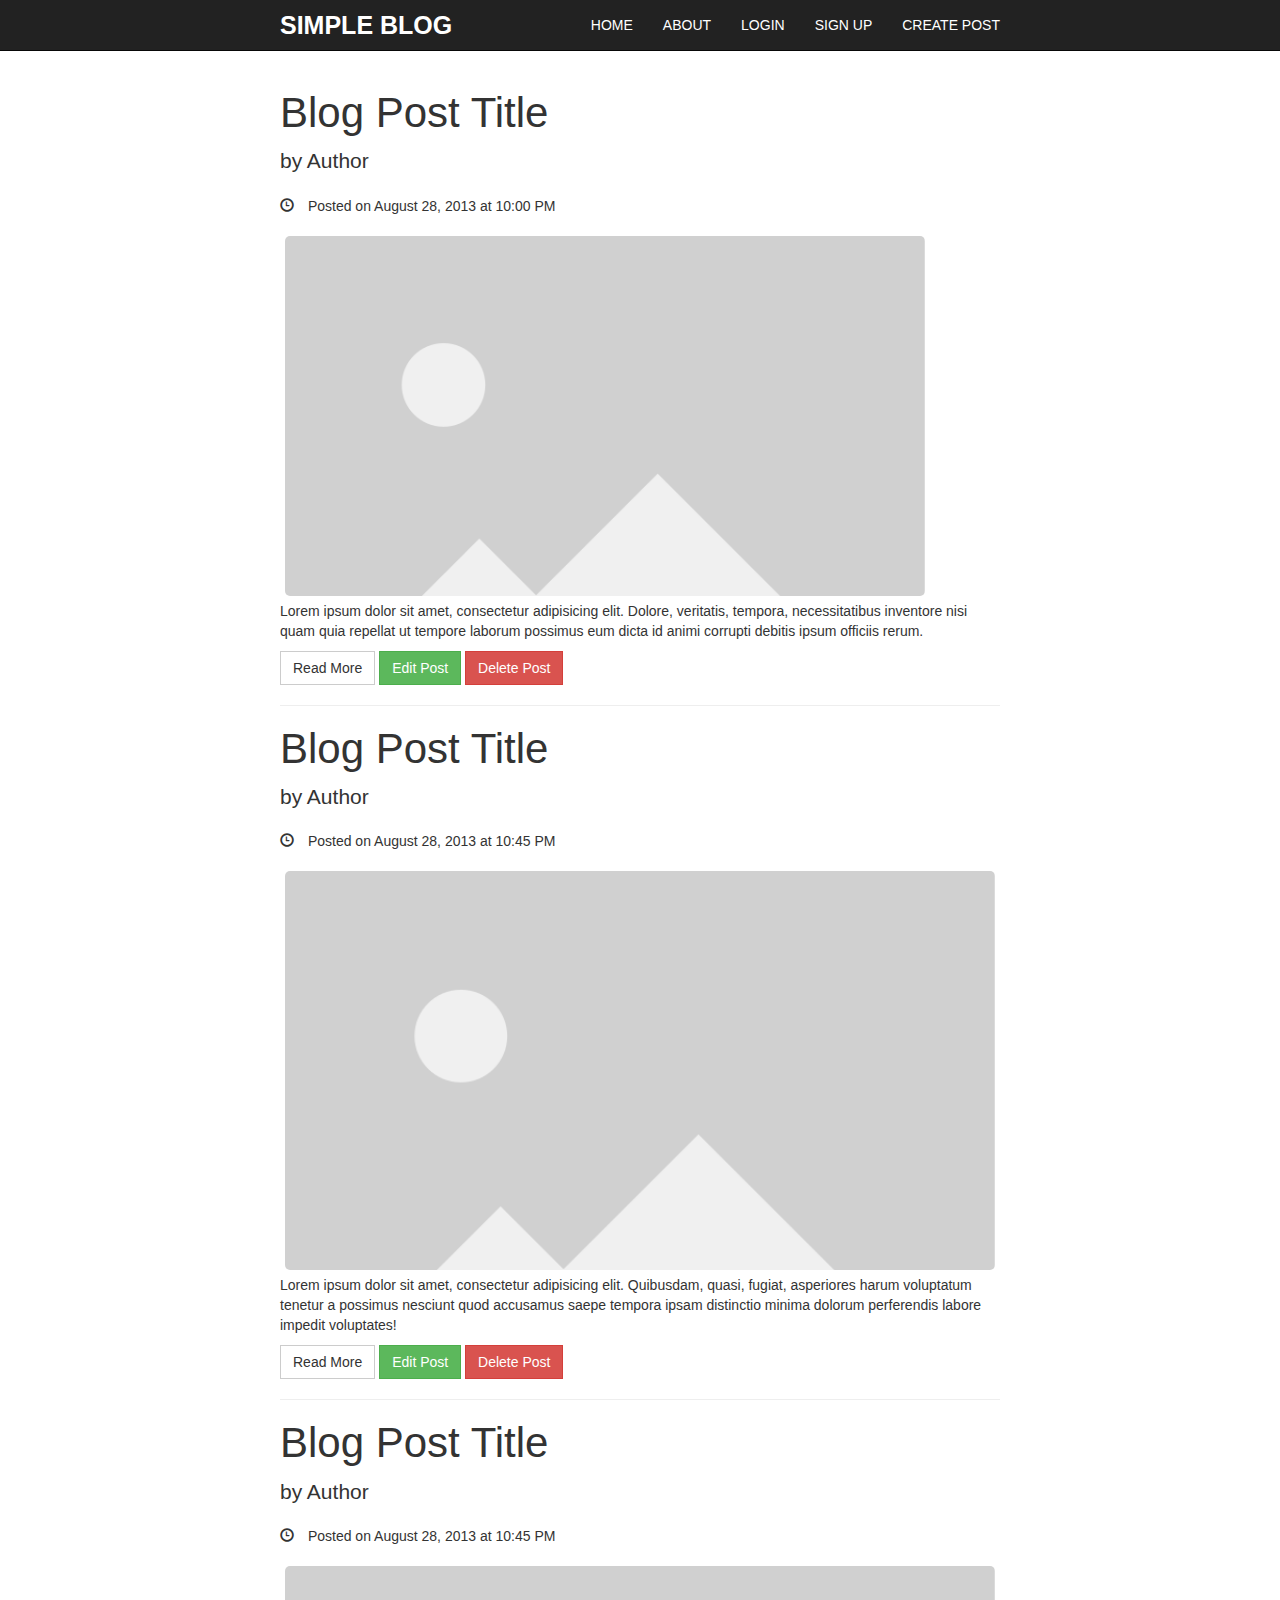
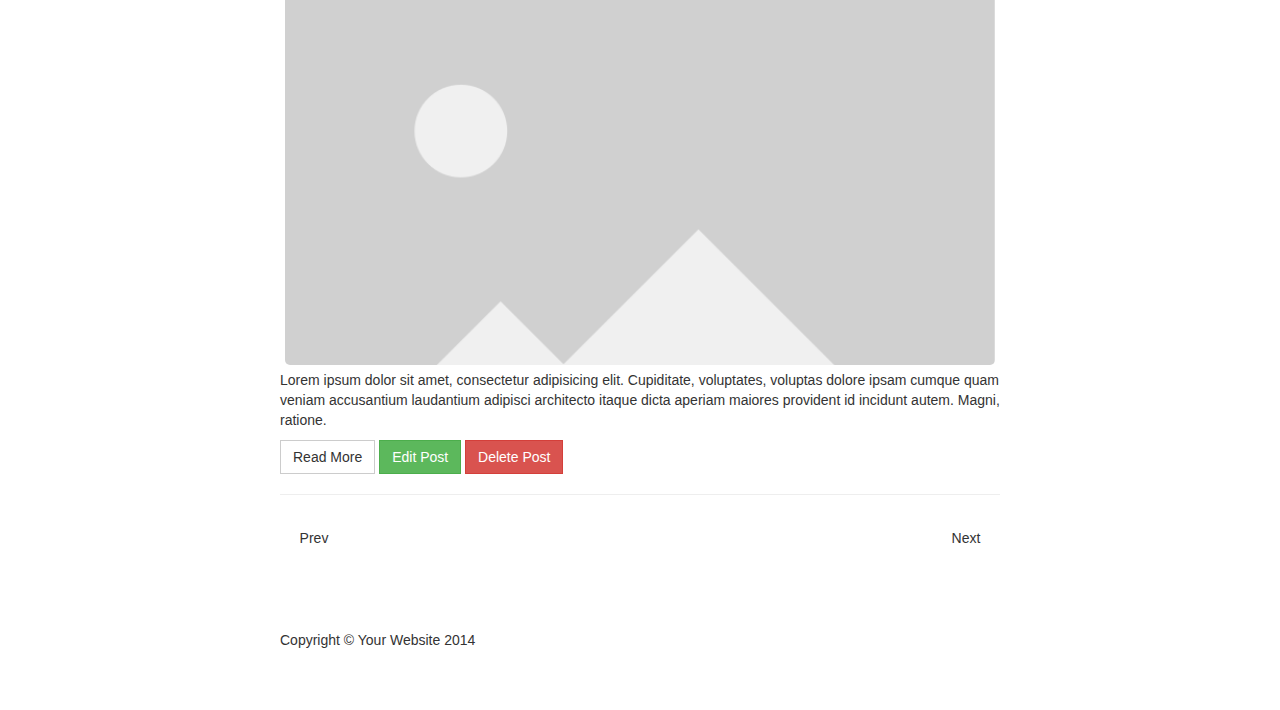
<file: index.html>
<!DOCTYPE html>
<html lang="en">
  <head>
    <meta charset="utf-8" />
    <meta http-equiv="X-UA-Compatible" content="IE=edge" />
    <meta name="viewport" content="width=device-width, initial-scale=1" />
    <meta name="description" content="" />
    <meta name="author" content="" />

    <title>Home - Simple Blog Template</title>

    <!-- Bootstrap Core CSS -->
    <link href="css/bootstrap.min.css" rel="stylesheet" />

    <!-- Custom CSS -->
    <link href="css/simple-blog-template.css" rel="stylesheet" />

    <!--Font Awesome Icons-->
    <link
      rel="stylesheet"
      href="https://cdnjs.cloudflare.com/ajax/libs/font-awesome/4.7.0/css/font-awesome.min.css"
    />
  </head>

  <body>
    <!-- Navigation -->
    <nav class="navbar navbar-inverse navbar-fixed-top" role="navigation">
      <div class="container">
        <!-- Brand and toggle get grouped for better mobile display -->
        <div class="navbar-header">
          <button
            type="button"
            class="navbar-toggle"
            data-toggle="collapse"
            data-target="#bs-example-navbar-collapse-1"
          >
            <span class="sr-only">Toggle navigation</span>
            <span class="icon-bar"></span>
            <span class="icon-bar"></span>
            <span class="icon-bar"></span>
          </button>
          <a class="navbar-brand" href="index.html">Simple Blog</a>
        </div>
        <!-- Collect the nav links, forms, and other content for toggling -->
        <div class="collapse navbar-collapse" id="bs-example-navbar-collapse-1">
          <ul class="nav navbar-nav navbar-right">
            <li>
              <a href="index.html">Home</a>
            </li>
            <li>
              <a href="about.html">About</a>
            </li>
            <li>
              <a href="login.html">Login</a>
            </li>
            <li>
              <a href="signup.html">Sign up</a>
            </li>
            <li>
              <a href="newpost.html">Create Post</a>
            </li>
          </ul>
        </div>
        <!-- /.navbar-collapse -->
      </div>
      <!-- /.container -->
    </nav>

    <!-- Page Content -->
    <div class="container">
      <div class="row">
        <!-- Blog Entries Column -->
        <div class="col-md-12">
          <!-- First Blog Post -->
          <h2 class="post-title">
            <a href="post.html">Blog Post Title</a>
          </h2>
          <p class="lead">by Author</p>
          <p>
            <span class="glyphicon glyphicon-time"></span> Posted on August 28,
            2013 at 10:00 PM
          </p>
          <img
            src="./images/image1.png"
            class="post-img-thumbnail"
            alt="image title"
          />
          <p>
            Lorem ipsum dolor sit amet, consectetur adipisicing elit. Dolore,
            veritatis, tempora, necessitatibus inventore nisi quam quia repellat
            ut tempore laborum possimus eum dicta id animi corrupti debitis
            ipsum officiis rerum.
          </p>
          <a class="btn btn-default" href="post.html">Read More</a>
          <a class="btn btn-success" href="#">Edit Post</a>
          <a class="btn btn-danger" href="#">Delete Post</a>

          <hr />

          <!-- Second Blog Post -->
          <h2 class="post-title">
            <a href="post.html">Blog Post Title</a>
          </h2>
          <p class="lead">by Author</p>
          <p>
            <span class="glyphicon glyphicon-time"></span> Posted on August 28,
            2013 at 10:45 PM
          </p>
          <img src="./images/image1.png" class="post-img" alt="image title" />
          <p>
            Lorem ipsum dolor sit amet, consectetur adipisicing elit. Quibusdam,
            quasi, fugiat, asperiores harum voluptatum tenetur a possimus
            nesciunt quod accusamus saepe tempora ipsam distinctio minima
            dolorum perferendis labore impedit voluptates!
          </p>
          <a class="btn btn-default" href="post.html">Read More</a>
          <a class="btn btn-success" href="#">Edit Post</a>
          <a class="btn btn-danger" href="#">Delete Post</a>

          <hr />

          <!-- Third Blog Post -->
          <h2 class="post-title">
            <a href="post.html">Blog Post Title</a>
          </h2>
          <p class="lead">by Author</p>
          <p>
            <span class="glyphicon glyphicon-time"></span> Posted on August 28,
            2013 at 10:45 PM
          </p>
          <img src="./images/image1.png" class="post-img" alt="image title" />
          <p>
            Lorem ipsum dolor sit amet, consectetur adipisicing elit.
            Cupiditate, voluptates, voluptas dolore ipsam cumque quam veniam
            accusantium laudantium adipisci architecto itaque dicta aperiam
            maiores provident id incidunt autem. Magni, ratione.
          </p>
          <a class="btn btn-default" href="post.html">Read More</a>
          <a class="btn btn-success" href="#">Edit Post</a>
          <a class="btn btn-danger" href="#">Delete Post</a>

          <hr />

          <!-- Pager -->
          <ul class="pager">
            <li class="previous">
              <a href="#">Prev</a>
            </li>
            <li class="next">
              <a href="#">Next</a>
            </li>
          </ul>
        </div>
      </div>
      <!-- /.row -->
    </div>
    <!-- /.container -->

    <!-- Footer -->
    <footer>
      <div class="container">
        <div class="row">
          <div class="col-lg-12">
            <p>Copyright &copy; Your Website 2014</p>
          </div>
          <!-- /.col-lg-12 -->
        </div>
        <!-- /.row -->
      </div>
    </footer>

    <!-- jQuery -->
    <script src="js/jquery.js"></script>

    <!-- Bootstrap Core JavaScript -->
    <script src="js/bootstrap.min.js"></script>
  </body>
</html>
</file>
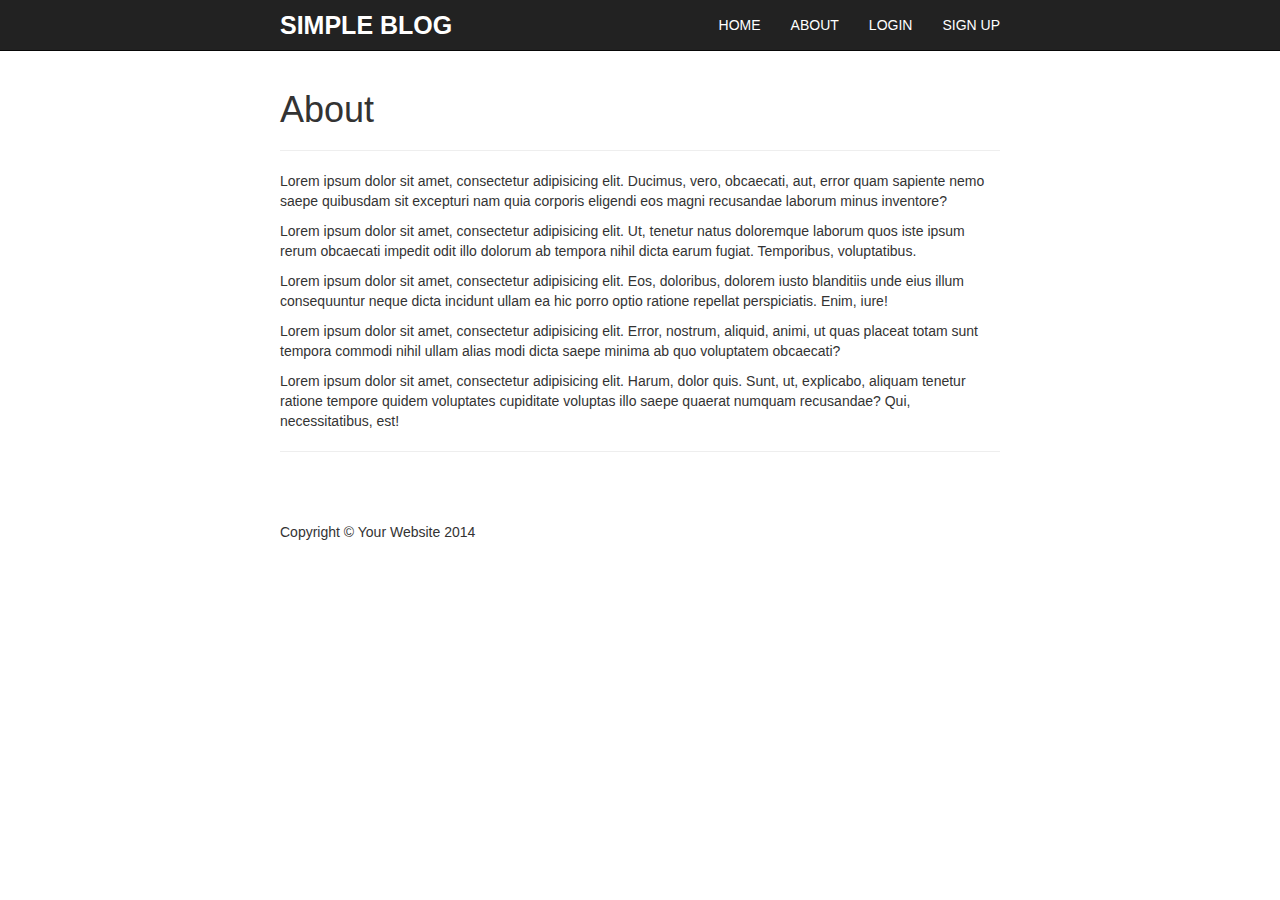
<file: about.html>
<!DOCTYPE html>
<html lang="en">
  <head>
    <meta charset="utf-8" />
    <meta http-equiv="X-UA-Compatible" content="IE=edge" />
    <meta name="viewport" content="width=device-width, initial-scale=1" />
    <meta name="description" content="" />
    <meta name="author" content="" />

    <title>About - Simple Blog Template</title>

    <!-- Bootstrap Core CSS -->
    <link href="css/bootstrap.min.css" rel="stylesheet" />

    <!-- Custom CSS -->
    <link href="css/simple-blog-template.css" rel="stylesheet" />

    <!--Font Awesome Icons-->
    <link
      rel="stylesheet"
      href="https://cdnjs.cloudflare.com/ajax/libs/font-awesome/4.7.0/css/font-awesome.min.css"
    />
  </head>

  <body>
    <!-- Navigation -->
    <nav class="navbar navbar-inverse navbar-fixed-top" role="navigation">
      <div class="container">
        <!-- Brand and toggle get grouped for better mobile display -->
        <div class="navbar-header">
          <button
            type="button"
            class="navbar-toggle"
            data-toggle="collapse"
            data-target="#bs-example-navbar-collapse-1"
          >
            <span class="sr-only">Toggle navigation</span>
            <span class="icon-bar"></span>
            <span class="icon-bar"></span>
            <span class="icon-bar"></span>
          </button>
          <a class="navbar-brand" href="index.html">Simple Blog</a>
        </div>
        <!-- Collect the nav links, forms, and other content for toggling -->
        <div class="collapse navbar-collapse" id="bs-example-navbar-collapse-1">
          <ul class="nav navbar-nav navbar-right">
            <li>
              <a href="index.html">Home</a>
            </li>
            <li>
              <a href="about.html">About</a>
            </li>
            <li>
              <a href="login.html">Login</a>
            </li>
            <li>
              <a href="signup.html">Sign up</a>
            </li>
          </ul>
        </div>
        <!-- /.navbar-collapse -->
      </div>
      <!-- /.container -->
    </nav>

    <!-- Page Content -->
    <div class="container">
      <div class="row">
        <div class="col-lg-12">
          <!-- Title -->
          <h1>About</h1>

          <hr />

          <!-- Post Content -->
          <p>
            Lorem ipsum dolor sit amet, consectetur adipisicing elit. Ducimus,
            vero, obcaecati, aut, error quam sapiente nemo saepe quibusdam sit
            excepturi nam quia corporis eligendi eos magni recusandae laborum
            minus inventore?
          </p>
          <p>
            Lorem ipsum dolor sit amet, consectetur adipisicing elit. Ut,
            tenetur natus doloremque laborum quos iste ipsum rerum obcaecati
            impedit odit illo dolorum ab tempora nihil dicta earum fugiat.
            Temporibus, voluptatibus.
          </p>
          <p>
            Lorem ipsum dolor sit amet, consectetur adipisicing elit. Eos,
            doloribus, dolorem iusto blanditiis unde eius illum consequuntur
            neque dicta incidunt ullam ea hic porro optio ratione repellat
            perspiciatis. Enim, iure!
          </p>
          <p>
            Lorem ipsum dolor sit amet, consectetur adipisicing elit. Error,
            nostrum, aliquid, animi, ut quas placeat totam sunt tempora commodi
            nihil ullam alias modi dicta saepe minima ab quo voluptatem
            obcaecati?
          </p>
          <p>
            Lorem ipsum dolor sit amet, consectetur adipisicing elit. Harum,
            dolor quis. Sunt, ut, explicabo, aliquam tenetur ratione tempore
            quidem voluptates cupiditate voluptas illo saepe quaerat numquam
            recusandae? Qui, necessitatibus, est!
          </p>

          <hr />
        </div>
      </div>
      <!-- /.row -->
    </div>
    <!-- /.container -->

    <!-- Footer -->
    <footer>
      <div class="container">
        <div class="row">
          <div class="col-lg-12">
            <p>Copyright &copy; Your Website 2014</p>
          </div>
          <!-- /.col-lg-12 -->
        </div>
        <!-- /.row -->
      </div>
    </footer>

    <!-- jQuery -->
    <script src="js/jquery.js"></script>

    <!-- Bootstrap Core JavaScript -->
    <script src="js/bootstrap.min.js"></script>
  </body>
</html>
</file>
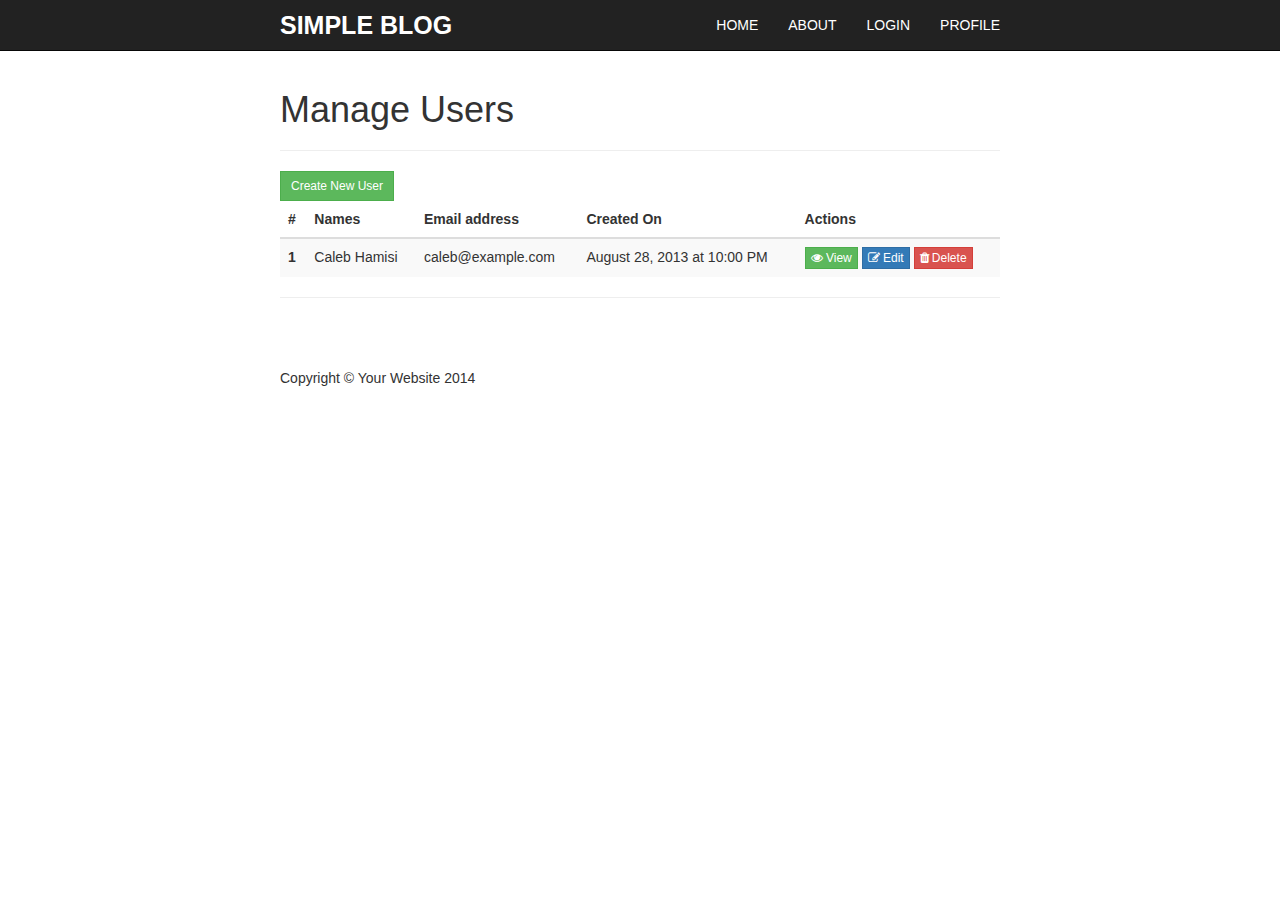
<file: dashboard.html>
<!DOCTYPE html>
<html lang="en">

<head>
    <meta charset="utf-8" />
    <meta http-equiv="X-UA-Compatible" content="IE=edge" />
    <meta name="viewport" content="width=device-width, initial-scale=1" />
    <meta name="description" content="" />
    <meta name="author" content="" />

    <title>Manage Users - Simple Blog Template</title>

    <!-- Bootstrap Core CSS -->
    <link href="css/bootstrap.min.css" rel="stylesheet" />

    <!-- Custom CSS -->
    <link href="css/simple-blog-template.css" rel="stylesheet" />

    <!--Font Awesome Icons-->
    <link rel="stylesheet" href="https://cdnjs.cloudflare.com/ajax/libs/font-awesome/4.7.0/css/font-awesome.min.css" />
</head>

<body>
    <!-- Navigation -->
    <nav class="navbar navbar-inverse navbar-fixed-top" role="navigation">
        <div class="container">
            <!-- Brand and toggle get grouped for better mobile display -->
            <div class="navbar-header">
                <button type="button" class="navbar-toggle" data-toggle="collapse"
                    data-target="#bs-example-navbar-collapse-1">
                    <span class="sr-only">Toggle navigation</span>
                    <span class="icon-bar"></span>
                    <span class="icon-bar"></span>
                    <span class="icon-bar"></span>
                </button>
                <a class="navbar-brand" href="index.html">Simple Blog</a>
            </div>
            <!-- Collect the nav links, forms, and other content for toggling -->
            <div class="collapse navbar-collapse" id="bs-example-navbar-collapse-1">
                <ul class="nav navbar-nav navbar-right">
                    <li>
                        <a href="index.html">Home</a>
                    </li>
                    <li>
                        <a href="about.html">About</a>
                    </li>
                    <li>
                        <a href="login.html">Login</a>
                    </li>
                    <li>
                        <a href="profile.html">Profile</a>
                    </li>
                </ul>
            </div>
            <!-- /.navbar-collapse -->
        </div>
        <!-- /.container -->
    </nav>

    <!-- Page Content -->
    <div class="container">
        <div class="row">
            <div class="col-lg-12">
                <!-- Title -->
                <h1>Manage Users</h1>
                <hr />
               <a href="register.html">
                 <button type="button" class="text-right btn btn-sm btn-success">
                    </i> Create New User
                </button>
               </a>
                <!-- User Posts -->
                <table class="table table-striped">
                    <thead>
                        <tr>
                            <th scope="col">#</th>
                            <th scope="col">Names</th>
                            <th scope="col">Email address</th>
                            <th scope="col">Created On</th>
                            <th scope="col">Actions</th>
                        </tr>
                    </thead>
                    <tbody>
                        <tr>
                            <th scope="row">1</th>
                            <td>Caleb Hamisi</td>
                            <td>caleb@example.com</td>
                            <td>August 28, 2013 at 10:00 PM</td>
                            <td>
                                <div class="margin">
                                    <button type="button" class="btn btn-xs btn-success">
                                        <i class="fa fa-eye"></i> View
                                    </button>
                                    <button type="button" class="btn btn-xs btn-primary">
                                        <i class="fa fa-edit"></i> Edit
                                    </button>
                                    <button type="button" class="btn btn-xs btn-danger">
                                        <i class="fa fa-trash"></i> Delete
                                    </button>
                                </div>
                            </td>
                        </tr>
                    </tbody>
                </table>

                <hr />
            </div>
        </div>
        <!-- /.row -->
    </div>
    <!-- /.container -->

    <!-- Footer -->
    <footer>
        <div class="container">
            <div class="row">
                <div class="col-lg-12">
                    <p>Copyright &copy; Your Website 2014</p>
                </div>
                <!-- /.col-lg-12 -->
            </div>
            <!-- /.row -->
        </div>
    </footer>

    <!-- jQuery -->
    <script src="js/jquery.js"></script>

    <!-- Bootstrap Core JavaScript -->
    <script src="js/bootstrap.min.js"></script>
</body>

</html>
</file>
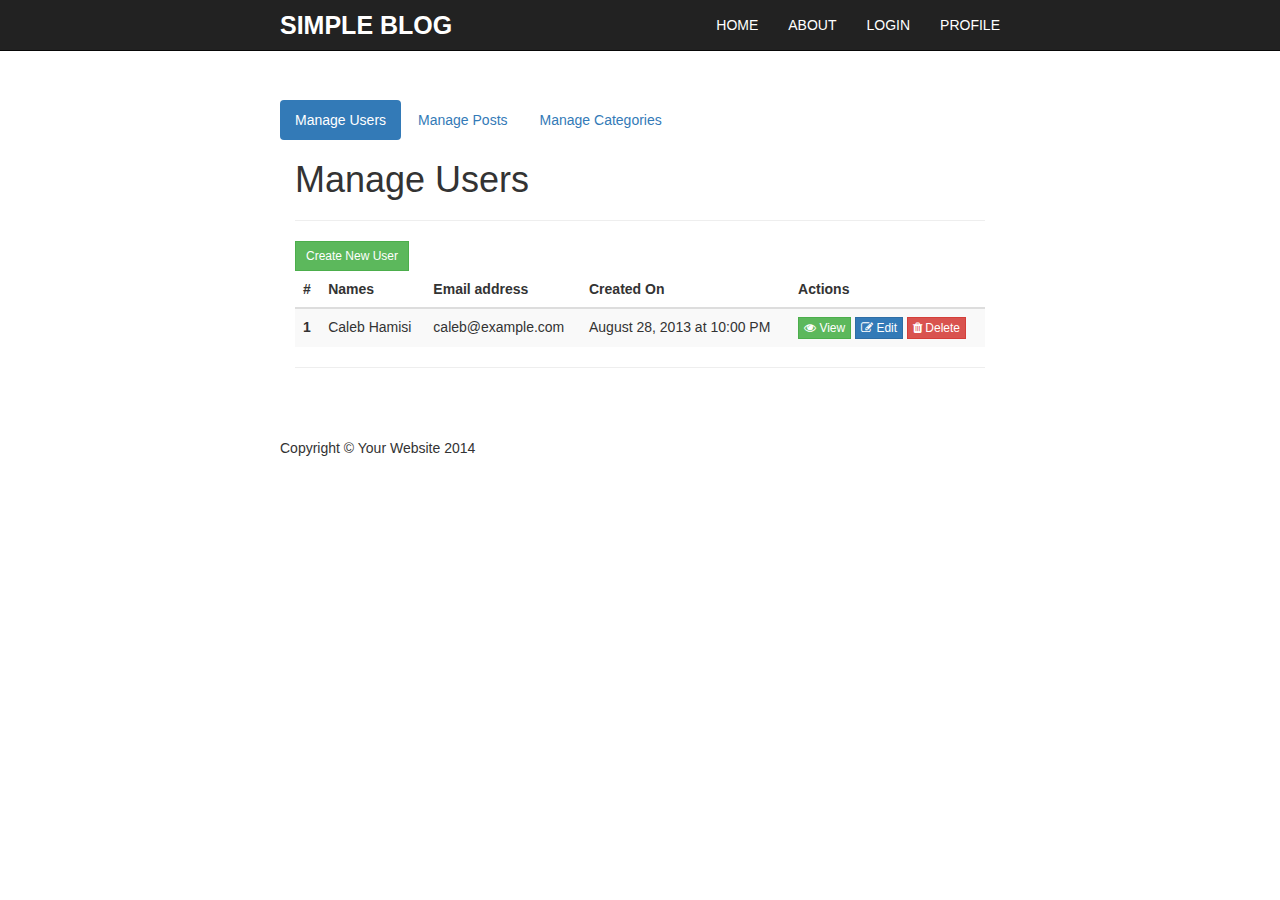
<file: dashboard2.html>
<!DOCTYPE html>
<html lang="en">
  <head>
    <meta charset="utf-8" />
    <meta http-equiv="X-UA-Compatible" content="IE=edge" />
    <meta name="viewport" content="width=device-width, initial-scale=1" />
    <meta name="description" content="" />
    <meta name="author" content="" />

    <title>Manage Users - Simple Blog Template</title>

    <!-- Bootstrap Core CSS -->
    <link href="css/bootstrap.min.css" rel="stylesheet" />

    <!-- Custom CSS -->
    <link href="css/simple-blog-template.css" rel="stylesheet" />

    <!--Font Awesome Icons-->
    <link
      rel="stylesheet"
      href="https://cdnjs.cloudflare.com/ajax/libs/font-awesome/4.7.0/css/font-awesome.min.css"
    />
  </head>

  <body>
    <!-- Navigation -->
    <nav class="navbar navbar-inverse navbar-fixed-top" role="navigation">
      <div class="container">
        <!-- Brand and toggle get grouped for better mobile display -->
        <div class="navbar-header">
          <button
            type="button"
            class="navbar-toggle"
            data-toggle="collapse"
            data-target="#bs-example-navbar-collapse-1"
          >
            <span class="sr-only">Toggle navigation</span>
            <span class="icon-bar"></span>
            <span class="icon-bar"></span>
            <span class="icon-bar"></span>
          </button>
          <a class="navbar-brand" href="index.html">Simple Blog</a>
        </div>
        <!-- Collect the nav links, forms, and other content for toggling -->
        <div class="collapse navbar-collapse" id="bs-example-navbar-collapse-1">
          <ul class="nav navbar-nav navbar-right">
            <li>
              <a href="index.html">Home</a>
            </li>
            <li>
              <a href="about.html">About</a>
            </li>
            <li>
              <a href="login.html">Login</a>
            </li>
            <li>
              <a href="profile.html">Profile</a>
            </li>
          </ul>
        </div>
        <!-- /.navbar-collapse -->
      </div>
      <!-- /.container -->
    </nav>


    <!-- /.container -->
    <div style="margin-top: 30px;;" class="container">
      <ul class="nav nav-pills">
        <li class="active">
          <a href="#users" data-toggle="tab">Manage Users</a>
        </li>
        <li><a href="#posts" data-toggle="tab">Manage Posts</a></li>
         <li><a href="#categories" data-toggle="tab">Manage Categories</a></li>
      </ul>

      <div class="tab-content clearfix">
        <div class="tab-pane active" id="users">
        <div class="col-lg-12">
                <!-- Title -->
                <h1>Manage Users</h1>
                <hr />
               <a href="register.html">
                 <button type="button" class="text-right btn btn-sm btn-success">
                    </i> Create New User
                </button>
               </a>
                <!-- User Posts -->
                <table class="table table-striped">
                    <thead>
                        <tr>
                            <th scope="col">#</th>
                            <th scope="col">Names</th>
                            <th scope="col">Email address</th>
                            <th scope="col">Created On</th>
                            <th scope="col">Actions</th>
                        </tr>
                    </thead>
                    <tbody>
                        <tr>
                            <th scope="row">1</th>
                            <td>Caleb Hamisi</td>
                            <td>caleb@example.com</td>
                            <td>August 28, 2013 at 10:00 PM</td>
                            <td>
                                <div class="margin">
                                    <button type="button" class="btn btn-xs btn-success">
                                        <i class="fa fa-eye"></i> View
                                    </button>
                                    <button type="button" class="btn btn-xs btn-primary">
                                        <i class="fa fa-edit"></i> Edit
                                    </button>
                                    <button type="button" class="btn btn-xs btn-danger">
                                        <i class="fa fa-trash"></i> Delete
                                    </button>
                                </div>
                            </td>
                        </tr>
                    </tbody>
                </table>

                <hr />
            </div>
        </div>
        <div class="tab-pane" id="posts">
          <h3>
            <p>Posts</p>
          </h3>
        </div>
        <div class="tab-pane" id="categories">
          <h3>
           <p>Categories</p>
          </h3>
        </div>
      </div>
    </div>

    <!-- Footer -->
    <footer>
      <div class="container">
        <div class="row">
          <div class="col-lg-12">
            <p>Copyright &copy; Your Website 2014</p>
          </div>
          <!-- /.col-lg-12 -->
        </div>
        <!-- /.row -->
      </div>
    </footer>

    <!-- jQuery -->
    <script src="js/jquery.js"></script>

    <!-- Bootstrap Core JavaScript -->
    <script src="js/bootstrap.min.js"></script>
  </body>
</html>
</file>
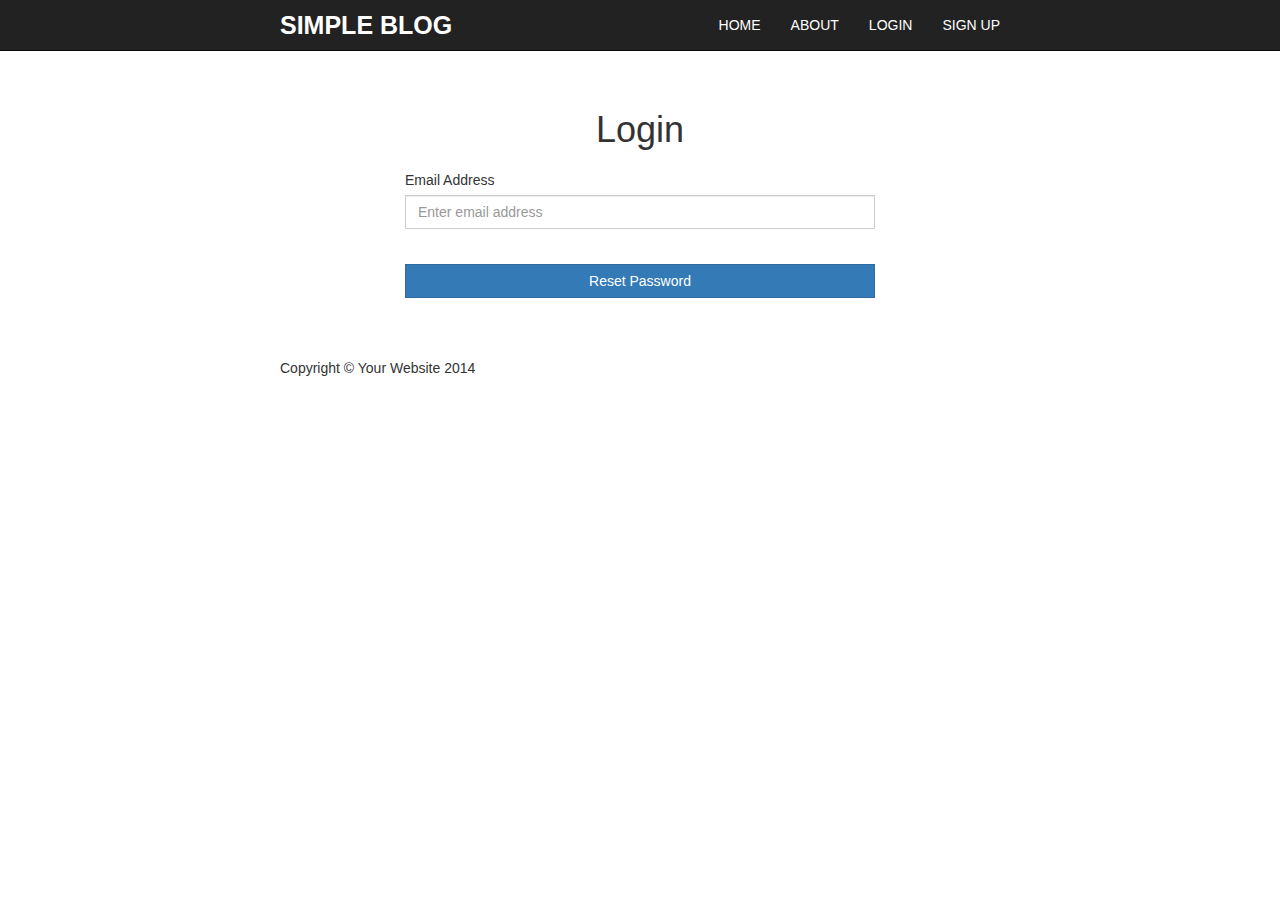
<file: forgot-password.html>
<!DOCTYPE html>
<html lang="en">
  <head>
    <meta charset="utf-8" />
    <meta http-equiv="X-UA-Compatible" content="IE=edge" />
    <meta name="viewport" content="width=device-width, initial-scale=1" />
    <meta name="description" content="" />
    <meta name="author" content="" />

    <title>Login - Simple Blog Template</title>

    <!-- Bootstrap Core CSS -->
    <link href="css/bootstrap.min.css" rel="stylesheet" />

    <!-- Custom CSS -->
    <link href="css/simple-blog-template.css" rel="stylesheet" />

    <!--Font Awesome Icons-->
    <link
      rel="stylesheet"
      href="https://cdnjs.cloudflare.com/ajax/libs/font-awesome/4.7.0/css/font-awesome.min.css"
    />
  </head>

  <body>
    <!-- Navigation -->
    <nav class="navbar navbar-inverse navbar-fixed-top" role="navigation">
      <div class="container">
        <!-- Brand and toggle get grouped for better mobile display -->
        <div class="navbar-header">
          <button
            type="button"
            class="navbar-toggle"
            data-toggle="collapse"
            data-target="#bs-example-navbar-collapse-1"
          >
            <span class="sr-only">Toggle navigation</span>
            <span class="icon-bar"></span>
            <span class="icon-bar"></span>
            <span class="icon-bar"></span>
          </button>
          <a class="navbar-brand" href="index.html">Simple Blog</a>
        </div>
        <!-- Collect the nav links, forms, and other content for toggling -->
        <div class="collapse navbar-collapse" id="bs-example-navbar-collapse-1">
          <ul class="nav navbar-nav navbar-right">
            <li>
              <a href="index.html">Home</a>
            </li>
            <li>
              <a href="about.html">About</a>
            </li>
            <li>
              <a href="login.html">Login</a>
            </li>
            <li>
              <a href="signup.html">Sign up</a>
            </li>
          </ul>
        </div>
        <!-- /.navbar-collapse -->
      </div>
      <!-- /.container -->
    </nav>

    <!-- Page Content -->
    <div class="container">
      <div class="row">
        <div class="col-lg-2"></div>

        <!-- Login content  -->
        <div class="col-lg-8 login">
          <!-- Title -->
          <h1>Login</h1>

          <!-- Login form -->
          <form action="/blog/login" method="post" class="login-form">
            <div class="form-group">
              <label for="email">Email Address </label>
              <input
                type="email"
                id="email"
                name="email"
                class="form-control"
                placeholder="Enter email address"
                required
              />
            </div>
            <button type="submit" class="btn btn-primary">
              Reset Password
            </button>
          </form>
          <!-- /form -->
        </div>

        <div class="col-lg-2"></div>
      </div>
      <!-- /.row -->
    </div>
    <!-- /.container -->

    <!-- Footer -->
    <footer>
      <div class="container">
        <div class="row">
          <div class="col-lg-12">
            <p>Copyright &copy; Your Website 2014</p>
          </div>
          <!-- /.col-lg-12 -->
        </div>
        <!-- /.row -->
      </div>
    </footer>

    <!-- jQuery -->
    <script src="js/jquery.js"></script>

    <!-- Bootstrap Core JavaScript -->
    <script src="js/bootstrap.min.js"></script>
  </body>
</html>
</file>
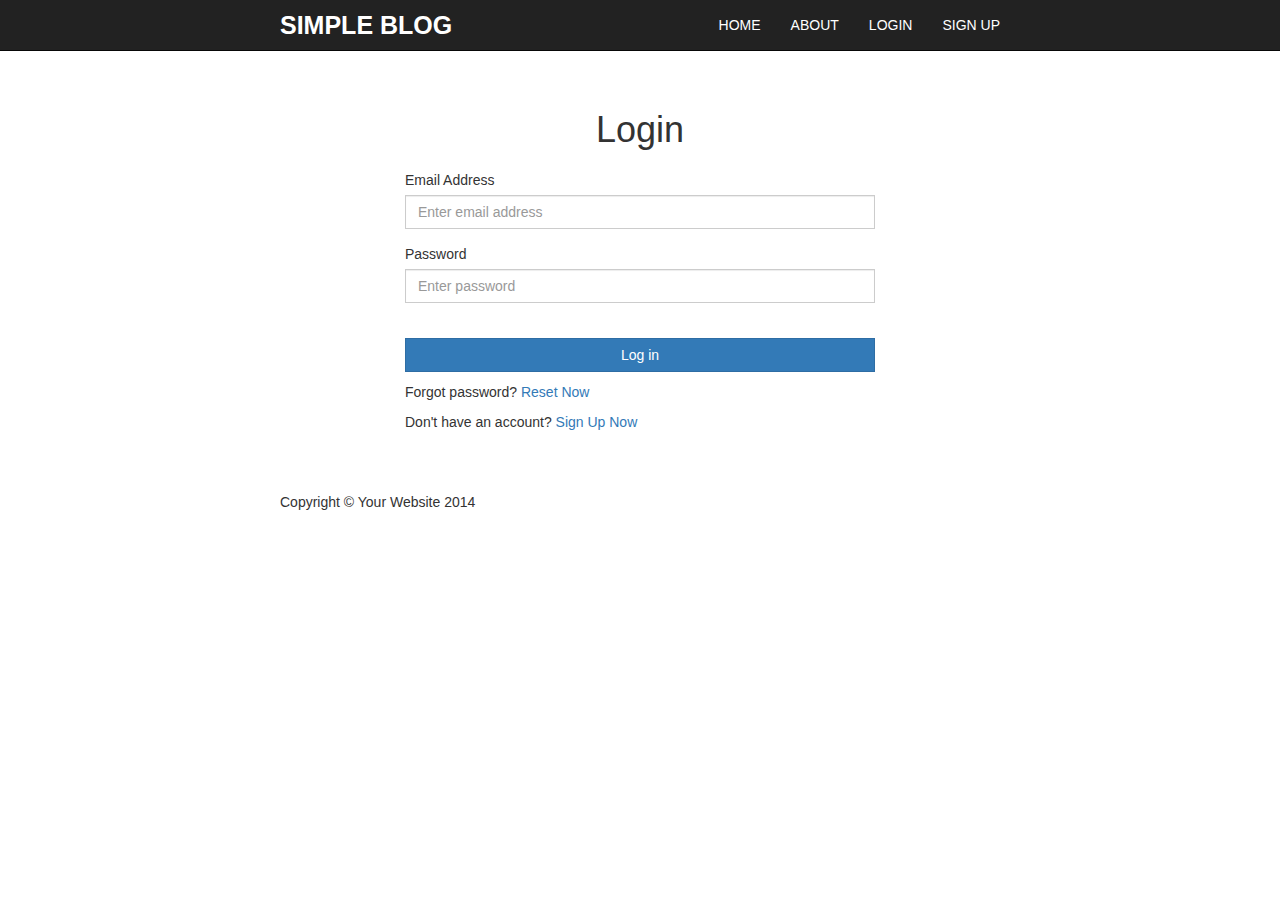
<file: login.html>
<!DOCTYPE html>
<html lang="en">
  <head>
    <meta charset="utf-8" />
    <meta http-equiv="X-UA-Compatible" content="IE=edge" />
    <meta name="viewport" content="width=device-width, initial-scale=1" />
    <meta name="description" content="" />
    <meta name="author" content="" />

    <title>Login - Simple Blog Template</title>

    <!-- Bootstrap Core CSS -->
    <link href="css/bootstrap.min.css" rel="stylesheet" />

    <!-- Custom CSS -->
    <link href="css/simple-blog-template.css" rel="stylesheet" />

    <!--Font Awesome Icons-->
    <link
      rel="stylesheet"
      href="https://cdnjs.cloudflare.com/ajax/libs/font-awesome/4.7.0/css/font-awesome.min.css"
    />
  </head>

  <body>
    <!-- Navigation -->
    <nav class="navbar navbar-inverse navbar-fixed-top" role="navigation">
      <div class="container">
        <!-- Brand and toggle get grouped for better mobile display -->
        <div class="navbar-header">
          <button
            type="button"
            class="navbar-toggle"
            data-toggle="collapse"
            data-target="#bs-example-navbar-collapse-1"
          >
            <span class="sr-only">Toggle navigation</span>
            <span class="icon-bar"></span>
            <span class="icon-bar"></span>
            <span class="icon-bar"></span>
          </button>
          <a class="navbar-brand" href="index.html">Simple Blog</a>
        </div>
        <!-- Collect the nav links, forms, and other content for toggling -->
        <div class="collapse navbar-collapse" id="bs-example-navbar-collapse-1">
          <ul class="nav navbar-nav navbar-right">
            <li>
              <a href="index.html">Home</a>
            </li>
            <li>
              <a href="about.html">About</a>
            </li>
            <li>
              <a href="login.html">Login</a>
            </li>
            <li>
              <a href="signup.html">Sign up</a>
            </li>
          </ul>
        </div>
        <!-- /.navbar-collapse -->
      </div>
      <!-- /.container -->
    </nav>

    <!-- Page Content -->
    <div class="container">
      <div class="row">
        <div class="col-lg-2"></div>

        <!-- Login content  -->
        <div class="col-lg-8 login">
          <!-- Title -->
          <h1>Login</h1>

          <!-- Login form -->
          <form action="/blog/login" method="post" class="login-form">
            <div class="form-group">
              <label for="email">Email Address </label>
              <input
                type="email"
                id="email"
                name="email"
                class="form-control"
                placeholder="Enter email address"
                required
              />
            </div>

            <div class="form-group">
              <label for="password">Password</label>
              <input
                type="password"
                id="password"
                name="password"
                class="form-control"
                placeholder="Enter password"
                required
              />
            </div>

            <button type="submit" class="btn btn-primary">Log in</button>
            <p>Forgot password? <a href="forgot-password.html">Reset Now</a></p>
            <p>Don't have an account? <a href="signup.html">Sign Up Now</a></p>
          </form>
          <!-- /form -->
        </div>

        <div class="col-lg-2"></div>
      </div>
      <!-- /.row -->
    </div>
    <!-- /.container -->

    <!-- Footer -->
    <footer>
      <div class="container">
        <div class="row">
          <div class="col-lg-12">
            <p>Copyright &copy; Your Website 2014</p>
          </div>
          <!-- /.col-lg-12 -->
        </div>
        <!-- /.row -->
      </div>
    </footer>

    <!-- jQuery -->
    <script src="js/jquery.js"></script>

    <!-- Bootstrap Core JavaScript -->
    <script src="js/bootstrap.min.js"></script>
  </body>
</html>
</file>
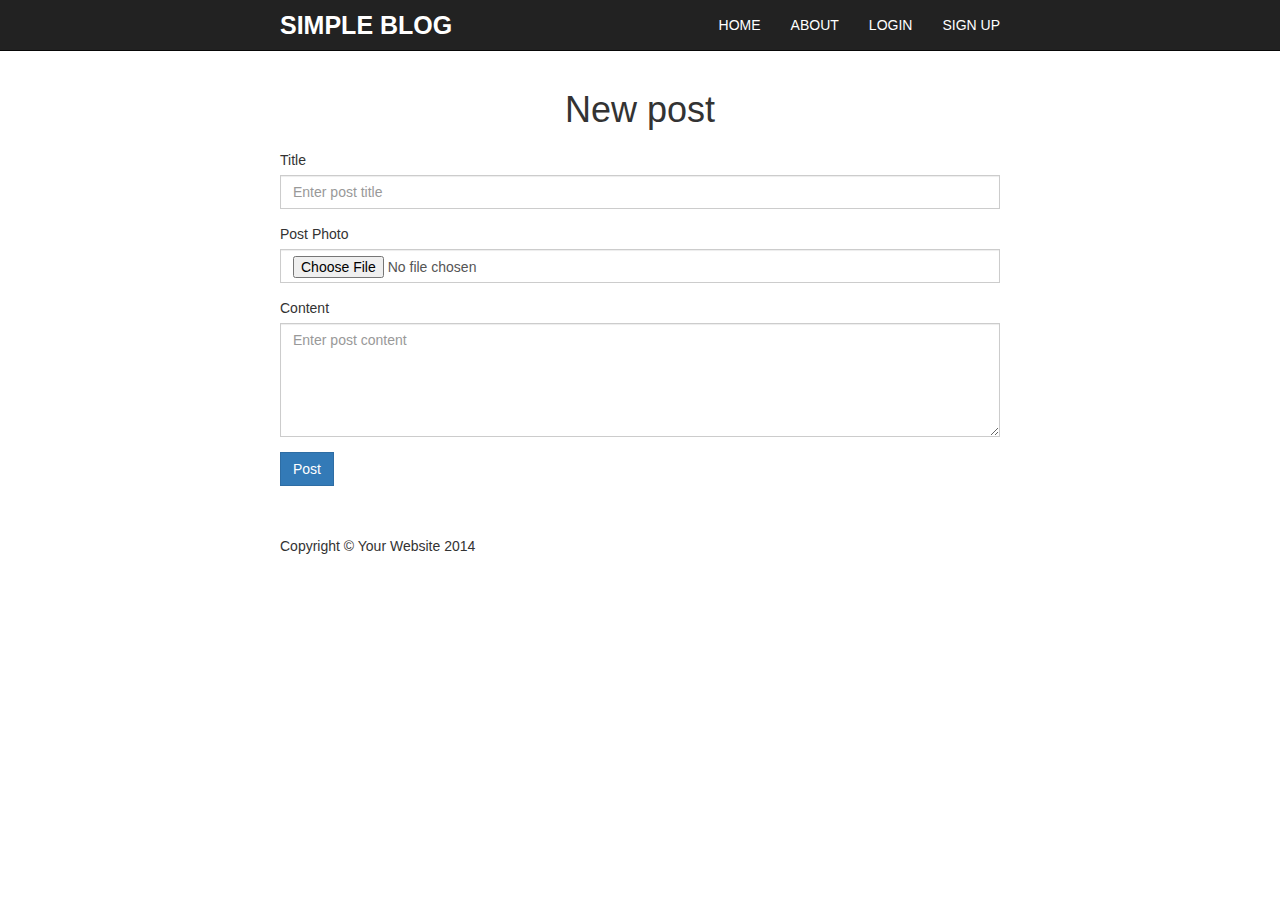
<file: newpost.html>
<!DOCTYPE html>
<html lang="en">
  <head>
    <meta charset="utf-8" />
    <meta http-equiv="X-UA-Compatible" content="IE=edge" />
    <meta name="viewport" content="width=device-width, initial-scale=1" />
    <meta name="description" content="" />
    <meta name="author" content="" />

    <title>New post - Simple Blog Template</title>

    <!-- Bootstrap Core CSS -->
    <link href="css/bootstrap.min.css" rel="stylesheet" />

    <!-- Custom CSS -->
    <link href="css/simple-blog-template.css" rel="stylesheet" />

    <!--Font Awesome Icons-->
    <link
      rel="stylesheet"
      href="https://cdnjs.cloudflare.com/ajax/libs/font-awesome/4.7.0/css/font-awesome.min.css"
    />
  </head>

  <body>
    <!-- Navigation -->
    <nav class="navbar navbar-inverse navbar-fixed-top" role="navigation">
      <div class="container">
        <!-- Brand and toggle get grouped for better mobile display -->
        <div class="navbar-header">
          <button
            type="button"
            class="navbar-toggle"
            data-toggle="collapse"
            data-target="#bs-example-navbar-collapse-1"
          >
            <span class="sr-only">Toggle navigation</span>
            <span class="icon-bar"></span>
            <span class="icon-bar"></span>
            <span class="icon-bar"></span>
          </button>
          <a class="navbar-brand" href="index.html">Simple Blog</a>
        </div>
        <!-- Collect the nav links, forms, and other content for toggling -->
        <div class="collapse navbar-collapse" id="bs-example-navbar-collapse-1">
          <ul class="nav navbar-nav navbar-right">
            <li>
              <a href="index.html">Home</a>
            </li>
            <li>
              <a href="about.html">About</a>
            </li>
            <li>
              <a href="login.html">Login</a>
            </li>
            <li>
              <a href="signup.html">Sign up</a>
            </li>
          </ul>
        </div>
        <!-- /.navbar-collapse -->
      </div>
      <!-- /.container -->
    </nav>

    <!-- Page Content -->
    <div class="container">
      <div class="row">
        <!-- Newpost content  -->
        <div class="col-lg-12 newpost">
          <!-- Title -->
          <h1>New post</h1>

          <!-- Newpost form -->
          <form action="/blog/newpost" method="post" class="newpost-form">
            <div class="form-group">
              <label for="title">Title</label>
              <input
                type="text"
                id="title"
                name="title"
                class="form-control"
                placeholder="Enter post title"
                required
              />
            </div>

            <div class="form-group">
              <label for="post_photo">Post Photo</label>
              <input
                type="file"
                id="post_photo"
                name="post_photo"
                class="form-control"
              />
            </div>

            <div class="form-group">
              <label for="content">Content</label>
              <textarea
                rows="5"
                id="content"
                name="content"
                class="form-control"
                required
                placeholder="Enter post content"
              ></textarea>
            </div>

            <button type="submit" class="btn btn-primary">Post</button>
          </form>
          <!-- /form -->
        </div>
      </div>
      <!-- /.row -->
    </div>
    <!-- /.container -->

    <!-- Footer -->
    <footer>
      <div class="container">
        <div class="row">
          <div class="col-lg-12">
            <p>Copyright &copy; Your Website 2014</p>
          </div>
          <!-- /.col-lg-12 -->
        </div>
        <!-- /.row -->
      </div>
    </footer>

    <!-- jQuery -->
    <script src="js/jquery.js"></script>

    <!-- Bootstrap Core JavaScript -->
    <script src="js/bootstrap.min.js"></script>
  </body>
</html>
</file>
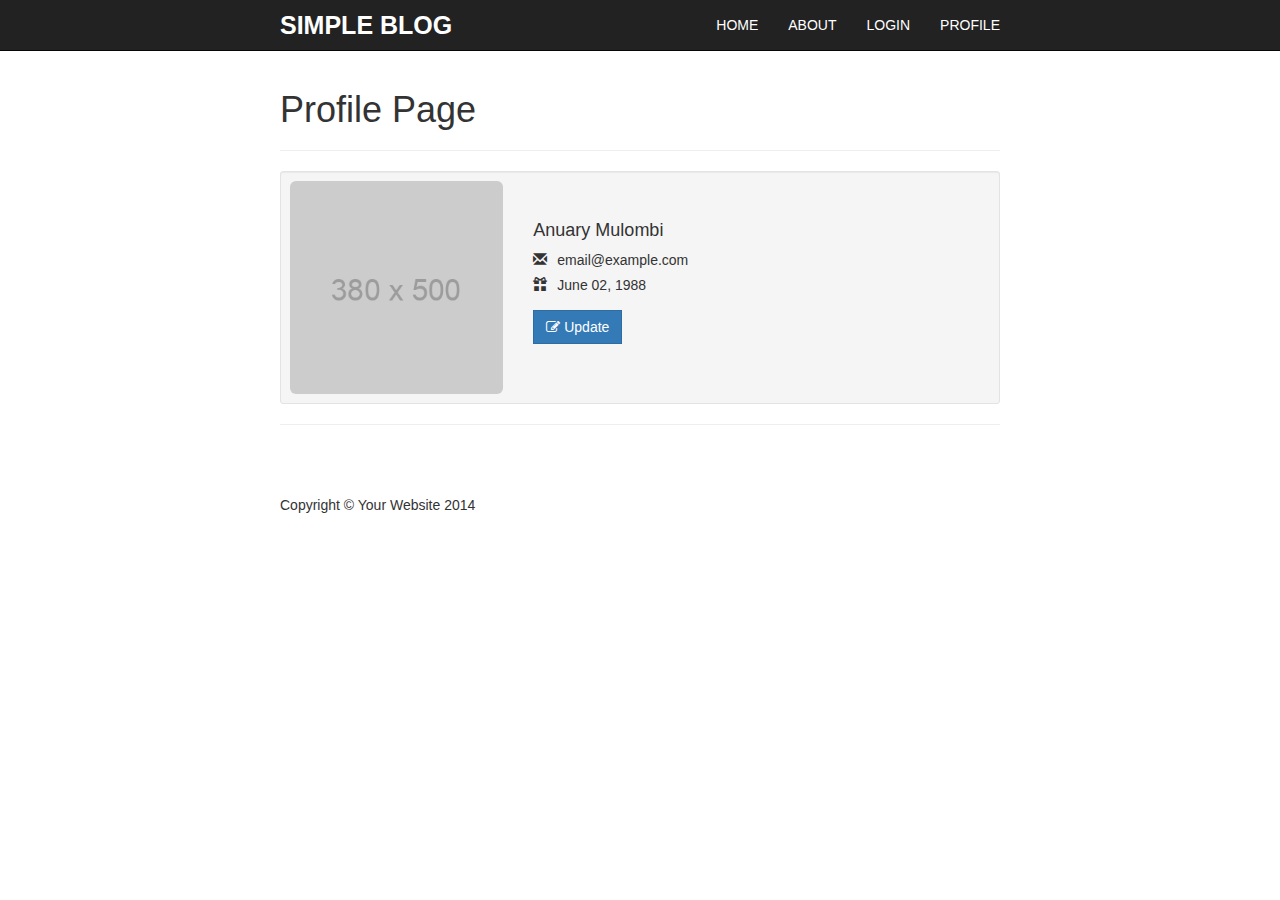
<file: profile.html>
<!DOCTYPE html>
<html lang="en">
  <head>
    <meta charset="utf-8" />
    <meta http-equiv="X-UA-Compatible" content="IE=edge" />
    <meta name="viewport" content="width=device-width, initial-scale=1" />
    <meta name="description" content="" />
    <meta name="author" content="" />

    <title>Dashboard - Simple Blog Template</title>

    <!-- Bootstrap Core CSS -->
    <link href="css/bootstrap.min.css" rel="stylesheet" />

    <!-- Custom CSS -->
    <link href="css/simple-blog-template.css" rel="stylesheet" />

    <!--Font Awesome Icons-->
    <link
      rel="stylesheet"
      href="https://cdnjs.cloudflare.com/ajax/libs/font-awesome/4.7.0/css/font-awesome.min.css"
    />
  </head>

  <body>
    <!-- Navigation -->
    <nav class="navbar navbar-inverse navbar-fixed-top" role="navigation">
      <div class="container">
        <!-- Brand and toggle get grouped for better mobile display -->
        <div class="navbar-header">
          <button
            type="button"
            class="navbar-toggle"
            data-toggle="collapse"
            data-target="#bs-example-navbar-collapse-1"
          >
            <span class="sr-only">Toggle navigation</span>
            <span class="icon-bar"></span>
            <span class="icon-bar"></span>
            <span class="icon-bar"></span>
          </button>
          <a class="navbar-brand" href="index.html">Simple Blog</a>
        </div>
        <!-- Collect the nav links, forms, and other content for toggling -->
        <div class="collapse navbar-collapse" id="bs-example-navbar-collapse-1">
          <ul class="nav navbar-nav navbar-right">
            <li>
              <a href="index.html">Home</a>
            </li>
            <li>
              <a href="about.html">About</a>
            </li>
            <li>
              <a href="login.html">Login</a>
            </li>
            <li>
              <a href="profile.html">Profile</a>
            </li>
          </ul>
        </div>
        <!-- /.navbar-collapse -->
      </div>
      <!-- /.container -->
    </nav>

    <!-- Page Content -->
    <div class="container">
      <div class="row">
        <div class="col-lg-12">
          <!-- Title -->
          <h1>Profile Page</h1>

          <hr />

          <!-- User Profile -->
          <div class="well well-sm">
            <div class="row">
              <div class="col-sm-6 col-md-4">
                <img
                  src="./images/profile.png"
                  alt=""
                  class="img-rounded img-responsive"
                />
              </div>
              <div style="margin-top: 30px" class="col-sm-6 col-md-8">
                <h4>Anuary Mulombi</h4>
                <p>
                  <i class="glyphicon glyphicon-envelope"></i>email@example.com
                  <br />
                  <i class="glyphicon glyphicon-gift"></i>June 02, 1988
                </p>
                <!-- Split button -->
                <div class="btn-group">
                  <a href="updateprofile.html"
                    ><button type="button" class="btn btn-primary">
                      <i class="fa fa-edit"></i> Update
                    </button></a
                  >
                </div>
              </div>
            </div>
          </div>

          <hr />
        </div>
      </div>
      <!-- /.row -->
    </div>
    <!-- /.container -->

    <!-- Footer -->
    <footer>
      <div class="container">
        <div class="row">
          <div class="col-lg-12">
            <p>Copyright &copy; Your Website 2014</p>
          </div>
          <!-- /.col-lg-12 -->
        </div>
        <!-- /.row -->
      </div>
    </footer>

    <!-- jQuery -->
    <script src="js/jquery.js"></script>

    <!-- Bootstrap Core JavaScript -->
    <script src="js/bootstrap.min.js"></script>

    <script src="//code.jquery.com/jquery-1.11.1.min.js"></script>
  </body>
</html>
</file>
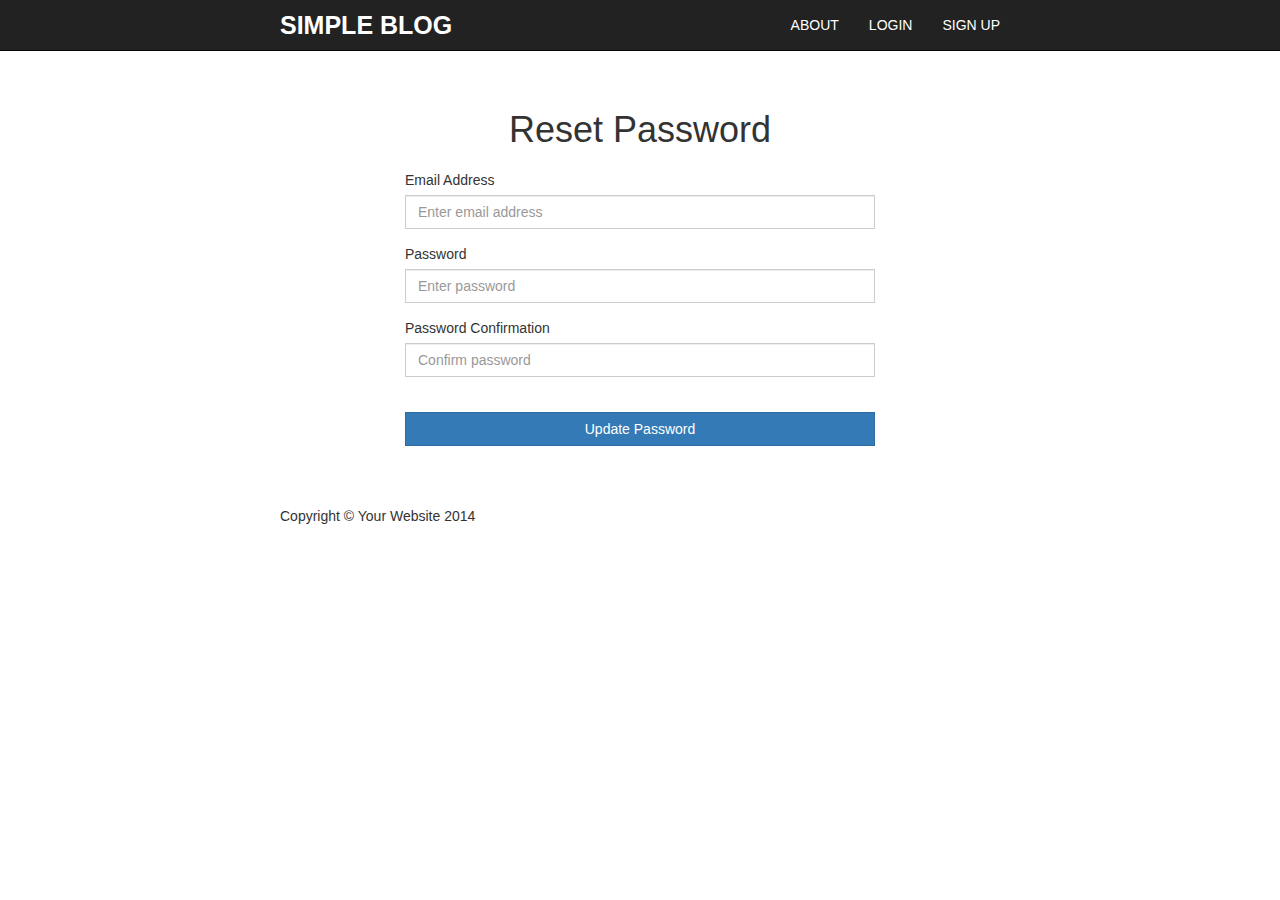
<file: reset-password.html>
<!DOCTYPE html>
<html lang="en">
  <head>
    <meta charset="utf-8" />
    <meta http-equiv="X-UA-Compatible" content="IE=edge" />
    <meta name="viewport" content="width=device-width, initial-scale=1" />
    <meta name="description" content="" />
    <meta name="author" content="" />

    <title>Sign up - Simple Blog Template</title>

    <!-- Bootstrap Core CSS -->
    <link href="css/bootstrap.min.css" rel="stylesheet" />

    <!-- Custom CSS -->
    <link href="css/simple-blog-template.css" rel="stylesheet" />

    <!--Font Awesome Icons-->
    <link
      rel="stylesheet"
      href="https://cdnjs.cloudflare.com/ajax/libs/font-awesome/4.7.0/css/font-awesome.min.css"
    />
  </head>

  <body>
    <!-- Navigation -->
    <nav class="navbar navbar-inverse navbar-fixed-top" role="navigation">
      <div class="container">
        <!-- Brand and toggle get grouped for better mobile display -->
        <div class="navbar-header">
          <button
            type="button"
            class="navbar-toggle"
            data-toggle="collapse"
            data-target="#bs-example-navbar-collapse-1"
          >
            <span class="sr-only">Toggle navigation</span>
            <span class="icon-bar"></span>
            <span class="icon-bar"></span>
            <span class="icon-bar"></span>
          </button>
          <a class="navbar-brand" href="index.html">Simple Blog</a>
        </div>
        <!-- Collect the nav links, forms, and other content for toggling -->
        <div class="collapse navbar-collapse" id="bs-example-navbar-collapse-1">
          <ul class="nav navbar-nav navbar-right">
            <li>
              <a href="about.html">About</a>
            </li>
            <li>
              <a href="login.html">Login</a>
            </li>
            <li>
              <a href="signup.html">Sign up</a>
            </li>
          </ul>
        </div>
        <!-- /.navbar-collapse -->
      </div>
      <!-- /.container -->
    </nav>

    <!-- Page Content -->
    <div class="container">
      <div class="row">
        <div class="col-lg-2"></div>

        <!-- Signup content  -->
        <div class="col-lg-8 signup">
          <!-- Title -->
          <h1>Reset Password</h1>

          <!-- Login form -->
          <form action="/blog/signup" method="post" class="signup-form">
            <div class="form-group">
              <label for="emil">Email Address </label>
              <input
                type="email"
                id="email"
                name="email"
                class="form-control"
                placeholder="Enter email address"
                required
              />
            </div>

            <div class="form-group">
              <label for="password">Password</label>
              <input
                type="password"
                id="password"
                name="password"
                class="form-control"
                placeholder="Enter password"
                required
              />
            </div>

            <div class="form-group">
              <label for="password">Password Confirmation</label>
              <input
                type="password"
                id="confirmation"
                name="confirmation"
                class="form-control"
                placeholder="Confirm password"
                required
              />
            </div>

            <button type="submit" class="btn btn-primary">
              Update Password
            </button>
          </form>
          <!-- /form -->
        </div>

        <div class="col-lg-2"></div>
      </div>
      <!-- /.row -->
    </div>
    <!-- /.container -->

    <!-- Footer -->
    <footer>
      <div class="container">
        <div class="row">
          <div class="col-lg-12">
            <p>Copyright &copy; Your Website 2014</p>
          </div>
          <!-- /.col-lg-12 -->
        </div>
        <!-- /.row -->
      </div>
    </footer>

    <!-- jQuery -->
    <script src="js/jquery.js"></script>

    <!-- Bootstrap Core JavaScript -->
    <script src="js/bootstrap.min.js"></script>
  </body>
</html>
</file>
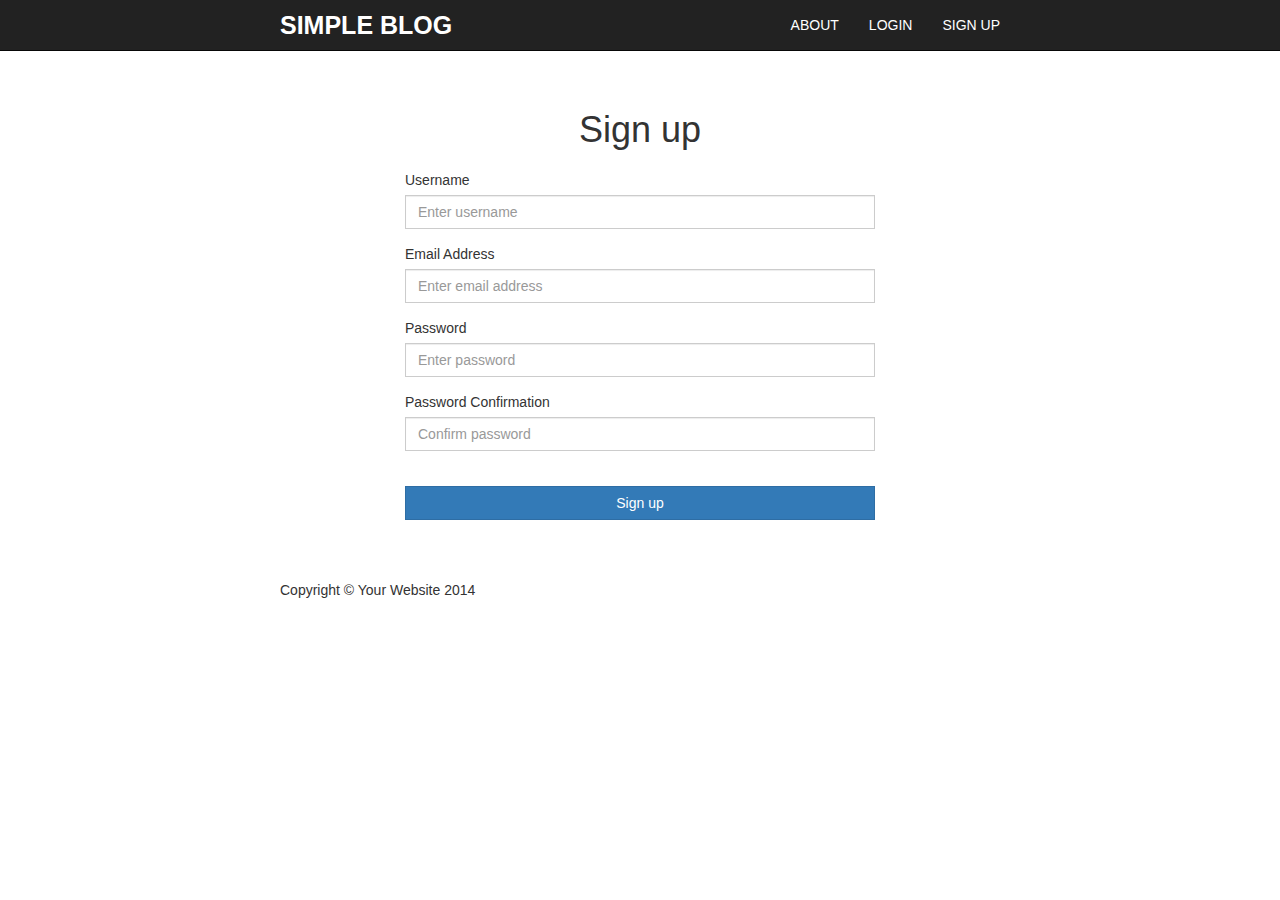
<file: signup.html>
<!DOCTYPE html>
<html lang="en">
  <head>
    <meta charset="utf-8" />
    <meta http-equiv="X-UA-Compatible" content="IE=edge" />
    <meta name="viewport" content="width=device-width, initial-scale=1" />
    <meta name="description" content="" />
    <meta name="author" content="" />

    <title>Sign up - Simple Blog Template</title>

    <!-- Bootstrap Core CSS -->
    <link href="css/bootstrap.min.css" rel="stylesheet" />

    <!-- Custom CSS -->
    <link href="css/simple-blog-template.css" rel="stylesheet" />

    <!--Font Awesome Icons-->
    <link
      rel="stylesheet"
      href="https://cdnjs.cloudflare.com/ajax/libs/font-awesome/4.7.0/css/font-awesome.min.css"
    />
  </head>

  <body>
    <!-- Navigation -->
    <nav class="navbar navbar-inverse navbar-fixed-top" role="navigation">
      <div class="container">
        <!-- Brand and toggle get grouped for better mobile display -->
        <div class="navbar-header">
          <button
            type="button"
            class="navbar-toggle"
            data-toggle="collapse"
            data-target="#bs-example-navbar-collapse-1"
          >
            <span class="sr-only">Toggle navigation</span>
            <span class="icon-bar"></span>
            <span class="icon-bar"></span>
            <span class="icon-bar"></span>
          </button>
          <a class="navbar-brand" href="index.html">Simple Blog</a>
        </div>
        <!-- Collect the nav links, forms, and other content for toggling -->
        <div class="collapse navbar-collapse" id="bs-example-navbar-collapse-1">
          <ul class="nav navbar-nav navbar-right">
            <li>
              <a href="about.html">About</a>
            </li>
            <li>
              <a href="login.html">Login</a>
            </li>
            <li>
              <a href="signup.html">Sign up</a>
            </li>
          </ul>
        </div>
        <!-- /.navbar-collapse -->
      </div>
      <!-- /.container -->
    </nav>

    <!-- Page Content -->
    <div class="container">
      <div class="row">
        <div class="col-lg-2"></div>

        <!-- Signup content  -->
        <div class="col-lg-8 signup">
          <!-- Title -->
          <h1>Sign up</h1>

          <!-- Login form -->
          <form action="/blog/signup" method="post" class="signup-form">
            <div class="form-group">
              <label for="username">Username</label>
              <input
                type="text"
                id="username"
                name="username"
                class="form-control"
                placeholder="Enter username"
                required
              />
            </div>

            <div class="form-group">
              <label for="emil">Email Address </label>
              <input
                type="email"
                id="email"
                name="email"
                class="form-control"
                placeholder="Enter email address"
                required
              />
            </div>

            <div class="form-group">
              <label for="password">Password</label>
              <input
                type="password"
                id="password"
                name="password"
                class="form-control"
                placeholder="Enter password"
                required
              />
            </div>

            <div class="form-group">
              <label for="password">Password Confirmation</label>
              <input
                type="password"
                id="confirmation"
                name="password_confirmation"
                class="form-control"
                placeholder="Confirm password"
                required
              />
            </div>

            <button type="submit" class="btn btn-primary">Sign up</button>
          </form>
          <!-- /form -->
        </div>

        <div class="col-lg-2"></div>
      </div>
      <!-- /.row -->
    </div>
    <!-- /.container -->

    <!-- Footer -->
    <footer>
      <div class="container">
        <div class="row">
          <div class="col-lg-12">
            <p>Copyright &copy; Your Website 2014</p>
          </div>
          <!-- /.col-lg-12 -->
        </div>
        <!-- /.row -->
      </div>
    </footer>

    <!-- jQuery -->
    <script src="js/jquery.js"></script>

    <!-- Bootstrap Core JavaScript -->
    <script src="js/bootstrap.min.js"></script>
  </body>
</html>
</file>
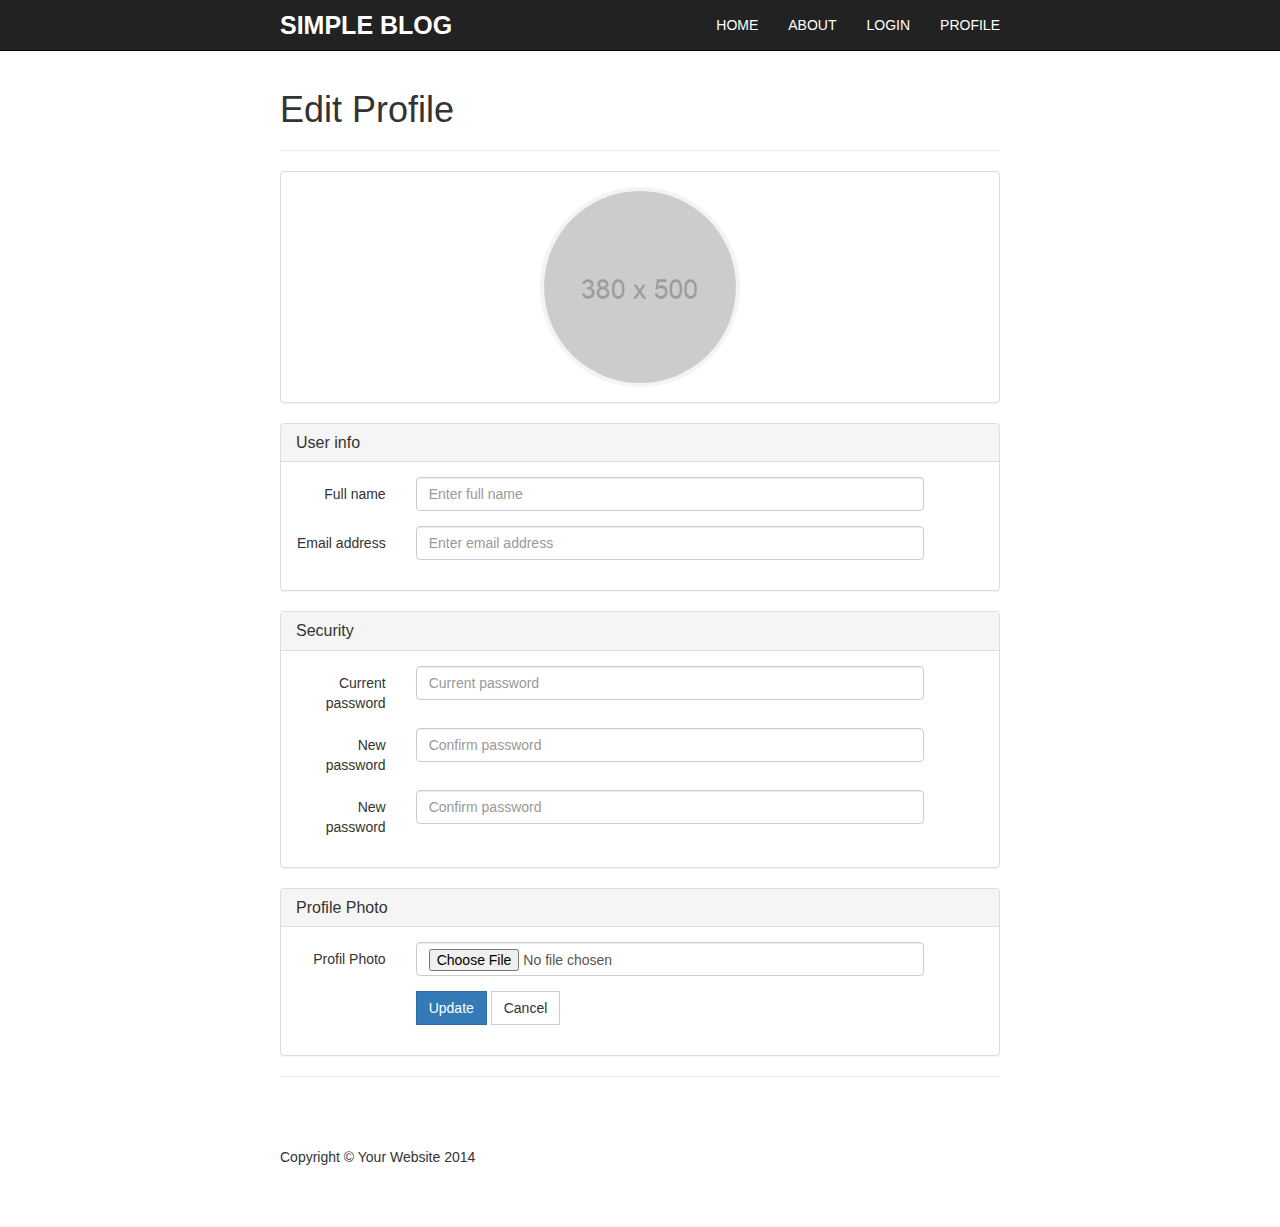
<file: updateprofile.html>
<!DOCTYPE html>
<html lang="en">
  <head>
    <meta charset="utf-8" />
    <meta http-equiv="X-UA-Compatible" content="IE=edge" />
    <meta name="viewport" content="width=device-width, initial-scale=1" />
    <meta name="description" content="" />
    <meta name="author" content="" />

    <title>Edit Profile - Simple Blog Template</title>

    <!-- Bootstrap Core CSS -->
    <link href="css/bootstrap.min.css" rel="stylesheet" />

    <!-- Custom CSS -->
    <link href="css/simple-blog-template.css" rel="stylesheet" />

    <!--Font Awesome Icons-->
    <link
      rel="stylesheet"
      href="https://cdnjs.cloudflare.com/ajax/libs/font-awesome/4.7.0/css/font-awesome.min.css"
    />
  </head>

  <body>
    <!-- Navigation -->
    <nav class="navbar navbar-inverse navbar-fixed-top" role="navigation">
      <div class="container">
        <!-- Brand and toggle get grouped for better mobile display -->
        <div class="navbar-header">
          <button
            type="button"
            class="navbar-toggle"
            data-toggle="collapse"
            data-target="#bs-example-navbar-collapse-1"
          >
            <span class="sr-only">Toggle navigation</span>
            <span class="icon-bar"></span>
            <span class="icon-bar"></span>
            <span class="icon-bar"></span>
          </button>
          <a class="navbar-brand" href="index.html">Simple Blog</a>
        </div>
        <!-- Collect the nav links, forms, and other content for toggling -->
        <div class="collapse navbar-collapse" id="bs-example-navbar-collapse-1">
          <ul class="nav navbar-nav navbar-right">
            <li>
              <a href="index.html">Home</a>
            </li>
            <li>
              <a href="about.html">About</a>
            </li>
            <li>
              <a href="login.html">Login</a>
            </li>
            <li>
              <a href="profile.html">Profile</a>
            </li>
          </ul>
        </div>
        <!-- /.navbar-collapse -->
      </div>
      <!-- /.container -->
    </nav>

    <!-- Page Content -->
    <div class="container">
      <div class="row">
        <div class="col-lg-12">
          <!-- Title -->
          <h1>Edit Profile</h1>

          <hr />

          <!-- User Profile -->
          <form class="form-horizontal">
            <div class="panel panel-default">
              <div class="panel-body text-center">
                <img
                  src="./images/profile.png"
                  class="img-circle profile-avatar"
                  alt="User avatar"
                />
              </div>
            </div>
            <div class="panel panel-default">
              <div class="panel-heading">
                <h4 class="panel-title">User info</h4>
              </div>
              <div class="panel-body">
                <div class="form-group">
                  <label class="col-sm-2 control-label">Full name</label>
                  <div class="col-sm-9">
                    <input
                      type="text"
                      name="username"
                      class="form-control"
                      placeholder="Enter full name"
                      required
                    />
                  </div>
                </div>
                <div class="form-group">
                  <label class="col-sm-2 control-label">Email address</label>
                  <div class="col-sm-9">
                    <input
                      type="email"
                      name="email"
                      class="form-control"
                      placeholder="Enter email address"
                      required
                    />
                  </div>
                </div>
              </div>
            </div>

            <div class="panel panel-default">
              <div class="panel-heading">
                <h4 class="panel-title">Security</h4>
              </div>
              <div class="panel-body">
                <div class="form-group">
                  <label class="col-sm-2 control-label">Current password</label>
                  <div class="col-sm-9">
                    <input
                      type="password"
                      name="old_password"
                      class="form-control"
                      placeholder="Current password"
                      required
                    />
                  </div>
                </div>
                <div class="form-group">
                  <label class="col-sm-2 control-label">New password</label>
                  <div class="col-sm-9">
                    <input
                      type="password"
                      name="password"
                      class="form-control"
                      placeholder="Confirm password"
                      required
                    />
                  </div>
                </div>
                <div class="form-group">
                  <label class="col-sm-2 control-label">New password</label>
                  <div class="col-sm-9">
                    <input
                      type="password"
                      class="form-control"
                      name="password_confirmation"
                      placeholder="Confirm password"
                      required
                    />
                  </div>
                </div>
              </div>
            </div>

            <div class="panel panel-default">
              <div class="panel-heading">
                <h4 class="panel-title">Profile Photo</h4>
              </div>
              <div class="panel-body">
                <div class="form-group">
                  <label class="col-sm-2 control-label">Profil Photo</label>
                  <div class="col-sm-9">
                    <input
                      type="file"
                      name="profile_photo"
                      class="form-control"
                    />
                  </div>
                </div>
                <div class="form-group">
                  <div class="col-sm-9 col-sm-offset-2">
                    <button type="submit" class="btn btn-primary">
                      Update
                    </button>
                    <button type="reset" class="btn btn-default">Cancel</button>
                  </div>
                </div>
              </div>
            </div>
          </form>

          <hr />
        </div>
      </div>
      <!-- /.row -->
    </div>
    <!-- /.container -->

    <!-- Footer -->
    <footer>
      <div class="container">
        <div class="row">
          <div class="col-lg-12">
            <p>Copyright &copy; Your Website 2014</p>
          </div>
          <!-- /.col-lg-12 -->
        </div>
        <!-- /.row -->
      </div>
    </footer>

    <!-- jQuery -->
    <script src="js/jquery.js"></script>

    <!-- Bootstrap Core JavaScript -->
    <script src="js/bootstrap.min.js"></script>

    <script src="//code.jquery.com/jquery-1.11.1.min.js"></script>
  </body>
</html>
</file>
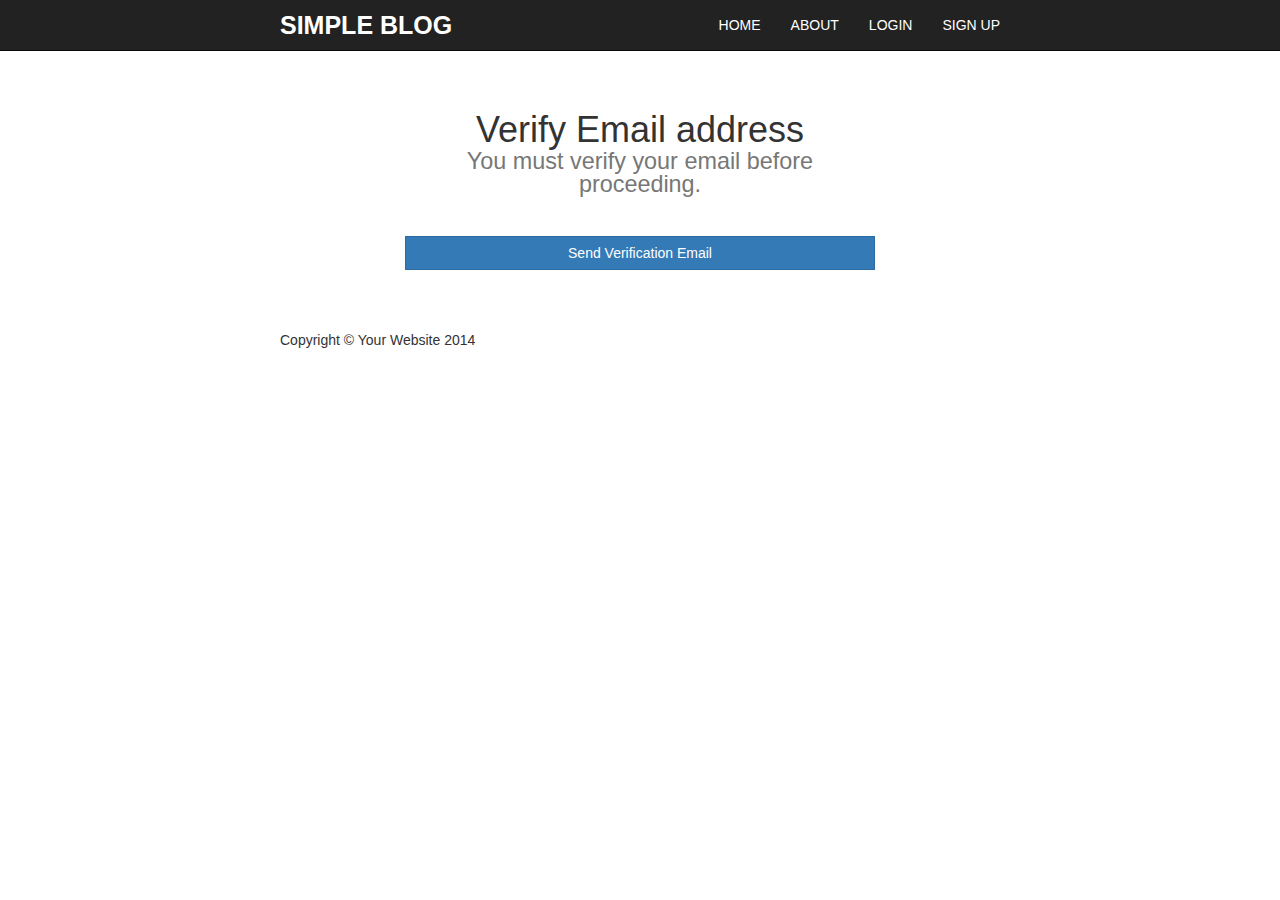
<file: verify-email.html>
<!DOCTYPE html>
<html lang="en">
  <head>
    <meta charset="utf-8" />
    <meta http-equiv="X-UA-Compatible" content="IE=edge" />
    <meta name="viewport" content="width=device-width, initial-scale=1" />
    <meta name="description" content="" />
    <meta name="author" content="" />

    <title>Login - Simple Blog Template</title>

    <!-- Bootstrap Core CSS -->
    <link href="css/bootstrap.min.css" rel="stylesheet" />

    <!-- Custom CSS -->
    <link href="css/simple-blog-template.css" rel="stylesheet" />

    <!--Font Awesome Icons-->
    <link
      rel="stylesheet"
      href="https://cdnjs.cloudflare.com/ajax/libs/font-awesome/4.7.0/css/font-awesome.min.css"
    />
  </head>

  <body>
    <!-- Navigation -->
    <nav class="navbar navbar-inverse navbar-fixed-top" role="navigation">
      <div class="container">
        <!-- Brand and toggle get grouped for better mobile display -->
        <div class="navbar-header">
          <button
            type="button"
            class="navbar-toggle"
            data-toggle="collapse"
            data-target="#bs-example-navbar-collapse-1"
          >
            <span class="sr-only">Toggle navigation</span>
            <span class="icon-bar"></span>
            <span class="icon-bar"></span>
            <span class="icon-bar"></span>
          </button>
          <a class="navbar-brand" href="index.html">Simple Blog</a>
        </div>
        <!-- Collect the nav links, forms, and other content for toggling -->
        <div class="collapse navbar-collapse" id="bs-example-navbar-collapse-1">
          <ul class="nav navbar-nav navbar-right">
            <li>
              <a href="index.html">Home</a>
            </li>
            <li>
              <a href="about.html">About</a>
            </li>
            <li>
              <a href="login.html">Login</a>
            </li>
            <li>
              <a href="signup.html">Sign up</a>
            </li>
          </ul>
        </div>
        <!-- /.navbar-collapse -->
      </div>
      <!-- /.container -->
    </nav>

    <!-- Page Content -->
    <div class="container">
      <div class="row">
        <div class="col-lg-2"></div>

        <!-- Login content  -->
        <div class="col-lg-8 login">
          <!-- Title -->
          <h1>
            Verify Email address
            <small>You must verify your email before proceeding.</small>
          </h1>

          <!-- Login form -->
          <form action="#" method="post" class="login-form">
            <button type="submit" class="btn btn-primary">
              Send Verification Email
            </button>
          </form>
          <!-- /form -->
        </div>

        <div class="col-lg-2"></div>
      </div>
      <!-- /.row -->
    </div>
    <!-- /.container -->

    <!-- Footer -->
    <footer>
      <div class="container">
        <div class="row">
          <div class="col-lg-12">
            <p>Copyright &copy; Your Website 2014</p>
          </div>
          <!-- /.col-lg-12 -->
        </div>
        <!-- /.row -->
      </div>
    </footer>

    <!-- jQuery -->
    <script src="js/jquery.js"></script>

    <!-- Bootstrap Core JavaScript -->
    <script src="js/bootstrap.min.js"></script>
  </body>
</html>
</file>
<file: css/simple-blog-template.css>
body {
  padding-top: 70px; /* Required padding for .navbar-fixed-top. Remove if using .navbar-static-top. Change if height of navigation changes. */
}

footer {
  margin: 50px 0;
}

@media (min-width: 1200px) {
  .container {
    width: 750px;
  }
}

/* navigation */
nav {
  text-transform: uppercase;
}

.navbar-inverse .navbar-brand {
  color: white;
  font-weight: bold;
  font-size: 25px;
}

.navbar-inverse .navbar-nav > li > a {
  color: white;
}

/* Posts */
.post-title {
  font-size: 3em;
}

.post-title a {
  color: inherit;
  text-decoration: none;
}

.btn {
  border-radius: 0;
}

.pager li > a {
  color: inherit;
  border-radius: 0;
  border: 0;
  padding: 0.9em 1.4em;
}

/* Login, Sign up, New post */
.login,
.signup {
  margin-top: 20px;
}

.login h1,
.signup h1,
.newpost h1 {
  margin-bottom: 20px;
  text-align: center;
}

.login .form-control,
.signup .form-control,
.newpost .form-control {
  border-radius: 0;
}

.login button,
.signup button {
  margin-top: 20px;
  margin-bottom: 10px;
  width: 100%;
}

.form-group label {
  font-weight: normal;
}

.newpost textarea {
  max-width: 100%;
}

.post-img {
  width: 100%;
  border-radius: 10px;
  padding: 5px;
  display: block;
  margin: auto;
}

.post-img-thumbnail {
  width: 650px;
  border-radius: 10px;
  padding: 5px;
}

.glyphicon {
  margin-bottom: 10px;
  margin-right: 10px;
}

small {
  display: block;
  line-height: 1.428571429;
  color: #999;
}

.profile-avatar {
  width: 200px;
  position: relative;
  margin: 0px auto;
  border: 4px solid #f3f3f3;
}

#exTab3 .tab-content {
  padding: 5px 15px;
}
</file>
